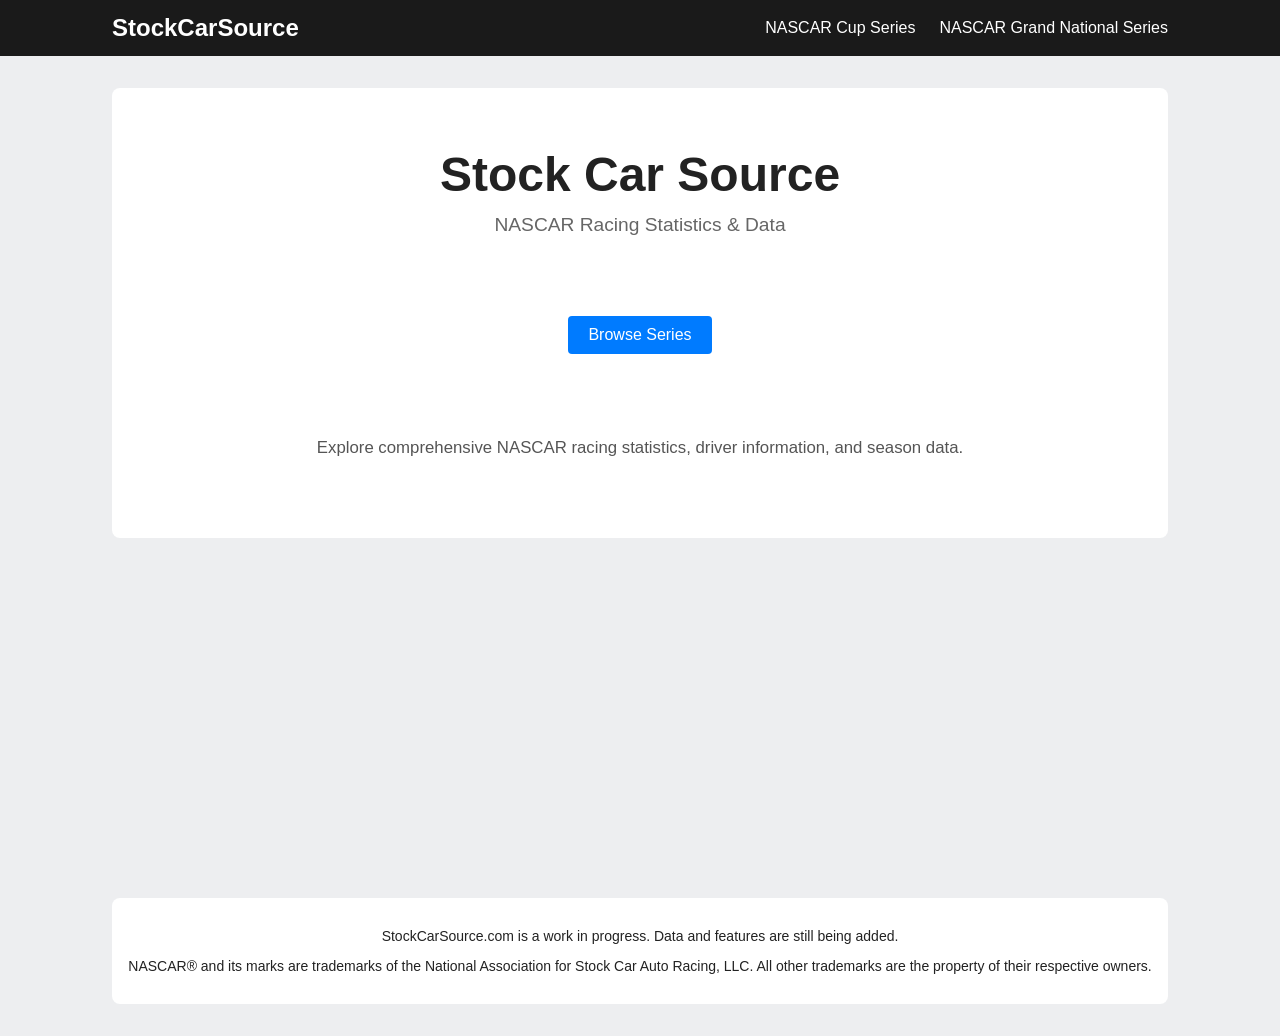
<file: index.html>
<!doctype html>
<html lang="en" data-critters-container>
<head>
  <meta charset="utf-8">
  <title>StockCarSource.com</title>
  <base href="/">
  <meta name="viewport" content="width=device-width, initial-scale=1">
  <link rel="icon" type="image/svg+xml" href="assets/favicon.svg">
  <link rel="icon" type="image/x-icon" href="favicon.ico">
  <meta name="description" content="Historical NASCAR Cup Series and Grand National Series race results, driver stats, and championship standings.">
  <meta property="og:title" content="StockCarSource.com">
  <meta property="og:description" content="Historical NASCAR Cup Series and Grand National Series race results, driver stats, and championship standings.">
  <meta property="og:type" content="website">
  <meta property="og:url" content="https://stockcarsource.com/">
  <meta name="twitter:card" content="summary">
  <meta name="twitter:title" content="StockCarSource.com">
  <meta name="twitter:description" content="Historical NASCAR Cup Series and Grand National Series race results, driver stats, and championship standings.">
<style>*,*:before,*:after{box-sizing:border-box}html,body{margin:0;padding:0;font-family:sans-serif;font-size:16px;background-color:#edeef0;color:#48494a}body{margin:0;padding:0 0 2rem}</style><link rel="stylesheet" href="styles.2cc506f44d4083b0.css" media="print" onload="this.media='all'"><noscript><link rel="stylesheet" href="styles.2cc506f44d4083b0.css"></noscript></head>
<body>
  <app-root></app-root>
  <script>
    // Handle SPA routing on GitHub Pages
    (function() {
      var redirect = sessionStorage.redirect;
      delete sessionStorage.redirect;
      if (redirect && redirect !== location.href) {
        history.replaceState(null, null, redirect);
      }
    })();
  </script>
<script src="runtime.385ab74543eafe04.js" type="module"></script><script src="polyfills.1c73e738ae50fa28.js" type="module"></script><script src="main.afd6070602405003.js" type="module"></script></body>
</html>
</file>
<file: styles.2cc506f44d4083b0.css>
*,*:before,*:after{box-sizing:border-box}html,body{margin:0;padding:0;font-family:sans-serif;font-size:16px;background-color:#edeef0;color:#48494a}body{margin:0;padding:0 0 2rem}h1,h2{color:#222;margin:0 0 1rem}.page-content{margin:0 auto;max-width:1500px;min-height:90vh;width:calc(80% + 2rem);@media (max-width: 768px){margin:0;padding-left:1rem;padding-right:1rem;width:auto}}.section-container{margin-bottom:2rem;margin-top:2rem;padding:1.5rem;background-color:#fff;border-radius:8px;color:#000}.section-division{margin-bottom:2rem;margin-top:2rem}.nav-link{display:inline-block;padding:.625rem 1.25rem;background-color:#007bff;border:none;color:#fff;text-decoration:none;border-radius:4px;font-weight:500}.nav-link:hover{background-color:#0056b3}table.stats{background-color:#fff;border-collapse:collapse;color:#000;width:100%}table.stats thead{background-color:#f0f0f0}table.stats tbody tr:hover,table.stats tbody tr:hover td{background-color:#f9f9f9}table.stats th,table.stats td{padding:.75rem;text-align:left}table.stats th{border-bottom:1px solid #eee;border-top:1px solid #eee;color:#333;font-weight:600}table.stats td{border-bottom:1px solid #eee;color:#555}table.stats tbody tr:nth-child(2n){background-color:#f5f5f5}table.stats th.num,table.stats td.num{text-align:right}.loading{text-align:center;padding:2.5rem 1.25rem;font-size:1.1em;color:#666}.error{background-color:#f8d7da;color:#721c24;padding:1rem;border-radius:4px;border:1px solid #f5c6cb}
</file>
